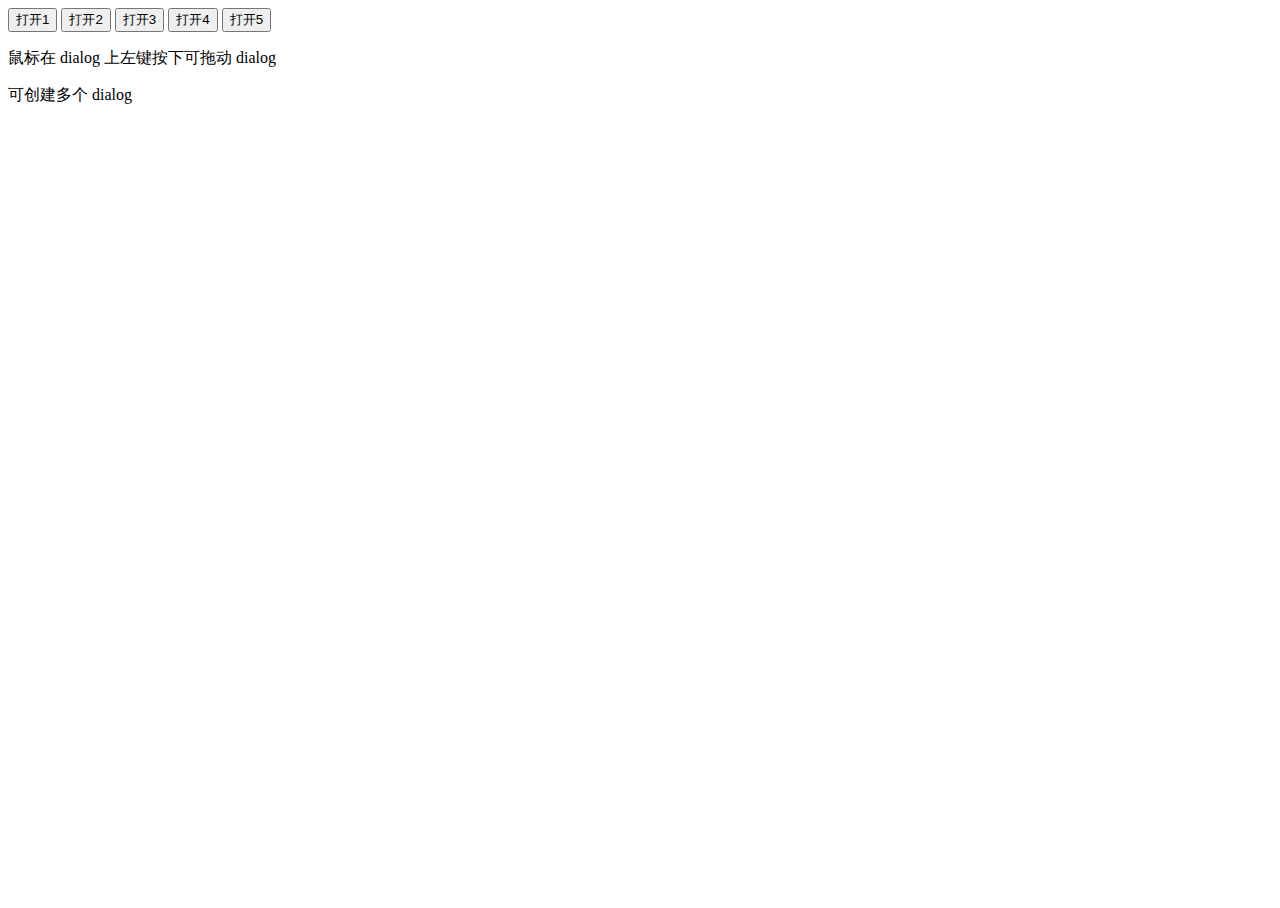
<file: feature/dialog/index.html>
<!doctype html>

<head>
    <meta charset="utf-8">
    <title>dialog demo</title>
    <script src="http://apps.bdimg.com/libs/jquery/1.9.1/jquery.min.js"></script>
    <style>
        html,
        body {
            height: 100%;
        }

        .dialog {
            position: absolute;
            z-index: 5000;
            left: 50%;
            top: 30%;
            margin-left: -164px;
            font-size: 14px;
            padding-bottom: 10px;
            border-radius: 5px;
            background: #eee;
            width: 328px;
            box-shadow: 0px 0px 5px 2px rgba(0, 0, 0, 0.5);
            -ms-user-select: none;
            -webkit-user-select: none;
            -moz-user-select: none;
        }

        .dialog .dialog-header {
            padding: 10px 19px;
            color: #fff;
            background: #676666;
        }

        .dialog .dialog-header h3 {
            margin: 0;
            font-size: 14px;
        }

        .dialog .dialog-header .btn-close {
            position: absolute;
            right: 10px;
            top: 8px;
            font-family: fantasy;
            cursor: pointer;
        }

        .dialog .dialog-content {
            padding: 10px;
            margin: 13px;
            color: #666;
            font-size: 11px;
        }

        .dialog .dialog-footer {
            text-align: center;
        }

        a.btn {
            position: relative;
            text-align: center;
            background-color: #e33100;
            display: inline-block;
            width: 50px;
            padding: 5px 0 6px;
            margin: 2px;
            color: #fff;
            text-decoration: none;
            border-radius: 3px;
        }

        a.btn:hover {
            background-color: #c33100;
        }

        .draggable {
            opacity: 0.8;
            cursor: move;
        }
    </style>

</head>

<body>

    <button id="open1"> 打开1</button>
    <button id="open2"> 打开2</button>
    <button id="open3"> 打开3</button>
    <button id="open4"> 打开4</button>
    <button id="open5"> 打开5</button>
    <p>鼠标在 dialog 上左键按下可拖动 dialog</p>
    <p>可创建多个 dialog</p>
    <script>
        function Dialog() {
            this.createDialog();
            this.bindEvent();
        }

        Dialog.prototype = {
            defaultOpts: {
                title: '',
                message: '',
                isShowCloseBtn: true,
                isShowConfirmBtn: false,
                onClose: function() {},
                onConfirm: function() {}
            },

            open: function(opts) {
                this.setOpts(opts);
                console.log(this.opts);
                this.setDialog();
                this.showDialog();
            },

            close: function() {
                this.hideDialog();
            },

            setOpts: function(opts) {
                if (typeof opts === 'string') {
                    this.opts = $.extend({}, this.defaultOpts, {
                        message: opts
                    });
                } else if (typeof opts === 'object') {
                    this.opts = $.extend({}, this.defaultOpts, opts);
                }
            },

            bindEvent: function() {
                var _this = this;
                _this.$dialog.find('.btn-close').on('click', function(e) {
                    e.preventDefault();
                    _this.opts.onClose();
                    _this.hideDialog();
                });
                _this.$dialog.find('.btn-confirm').on('click', function(e) {
                    e.preventDefault();
                    _this.opts.onConfirm();
                    _this.hideDialog();
                });

                _this.$dialog.on('mousedown', function(e) {
                    //e.pageX: 事件在页面上的绝对位置
                    // $dialog.offset(): dialog的左上角到页面左上边缘的绝对位置
                    var $dialog = $(this),
                        evtX = e.pageX - $dialog.offset().left, //evtX 计算事件的触发点在 dialog内部到 dialog 的左边缘的距离
                        evtY = e.pageY - $dialog.offset().top;
                    $dialog.addClass('draggable').data('evtPos', {
                        x: evtX,
                        y: evtY
                    }); //把事件到 dialog 边缘的距离保存下来
                });
                $('body').on('mousemove', function(e) {
                    $('.draggable').length && $('.draggable').offset({
                        top: e.pageY - $('.draggable').data('evtPos').y, // 当用户鼠标移动时，根据鼠标的位置和前面保存的距离，计算 dialog 的绝对位置
                        left: e.pageX - $('.draggable').data('evtPos').x
                    });
                });

                $('body').on('mouseup', function() {
                    $('.draggable').length && $('.draggable').removeClass('draggable').removeData('pos');
                })


            },


            //创建Dialog
            createDialog: function() {
                var tpl = '<div class="dialog" style="display:none">' + '<div class="dialog-box">' + '<div class="dialog-header"><h3></h3><span class="btn-close">x</span></div>' + '<div class="dialog-content">' + '</div>' + '<div class="dialog-footer">' + '  <a href="#" class="btn btn-close">取消</a>' + '  <a href="#" class="btn btn-confirm">确定</a>' + '</div>' + '</div>' + '</div>';
                this.$dialog = $(tpl);
                $('body').append(this.$dialog);
            },

            //根据参数设置 Dialog 样式和内容
            setDialog: function() {
                var $dialog = this.$dialog;
                if (!this.opts.title) {
                    $dialog.find('.dialog-header').hide();
                } else {
                    $dialog.find('.dialog-header').show();
                }
                if (!this.opts.isShowCloseBtn) {
                    $dialog.find('.dialog-footer .btn-close').hide();
                } else {
                    $dialog.find('.dialog-footer .btn-close').show();
                }
                if (!this.opts.isShowConfirmBtn) {
                    $dialog.find('.btn-confirm').hide();
                } else {
                    $dialog.find('.btn-confirm').show();
                }
                $dialog.find('.dialog-header h3').text(this.opts.title);
                $dialog.find('.dialog-content').html(this.opts.message);
            },

            showDialog: function() {
                this.$dialog.show();
            },

            hideDialog: function() {
                this.$dialog.hide();
            },

            distoryDialog: function() {
                this.$dialog.remove();
            }

        };






        $('#open1').on('click', function() {
            var dialog1 = new Dialog();
            dialog1.open('hello, 我叫罗伟恩');
        });

        $('#open2').on('click', function() {
            var dialog2 = new Dialog();
            dialog2.open('<a href="">简历</a>');
        });

        $('#open3').on('click', function() {
            var dialog3 = new Dialog();
            dialog3.open({
                title: '一个dialog的小demo',
                message: 'hello',
                isShowCloseBtn: true,
                isShowConfirmBtn: true,
                onClose: function() {
                    alert('close')
                },
                onConfirm: function() {
                    alert('确定');
                }
            });
        });

        var tpl = '<ul><li>列表1</li><li>列表2</li><li>列表1</li><li>列表1</li></ul>';
        $('#open4').on('click', function() {
            var dialog4 = new Dialog();
            dialog4.open({
                title: '一个dialog的小demo',
                message: tpl,
                isShowCloseBtn: true,
                isShowConfirmBtn: true,
                onClose: function() {
                    alert('close')
                },
                onConfirm: function() {
                    alert('确定');
                }
            });
        });
        $('#open5').on('click', function() {
            var dialog5 = new Dialog();
            dialog5.open({
                title: '一个dialog的小demo',
                message: 'hello',
                isShowCloseBtn: false,
                isShowConfirmBtn: false
            });
        });
    </script>

</body>
</file>
